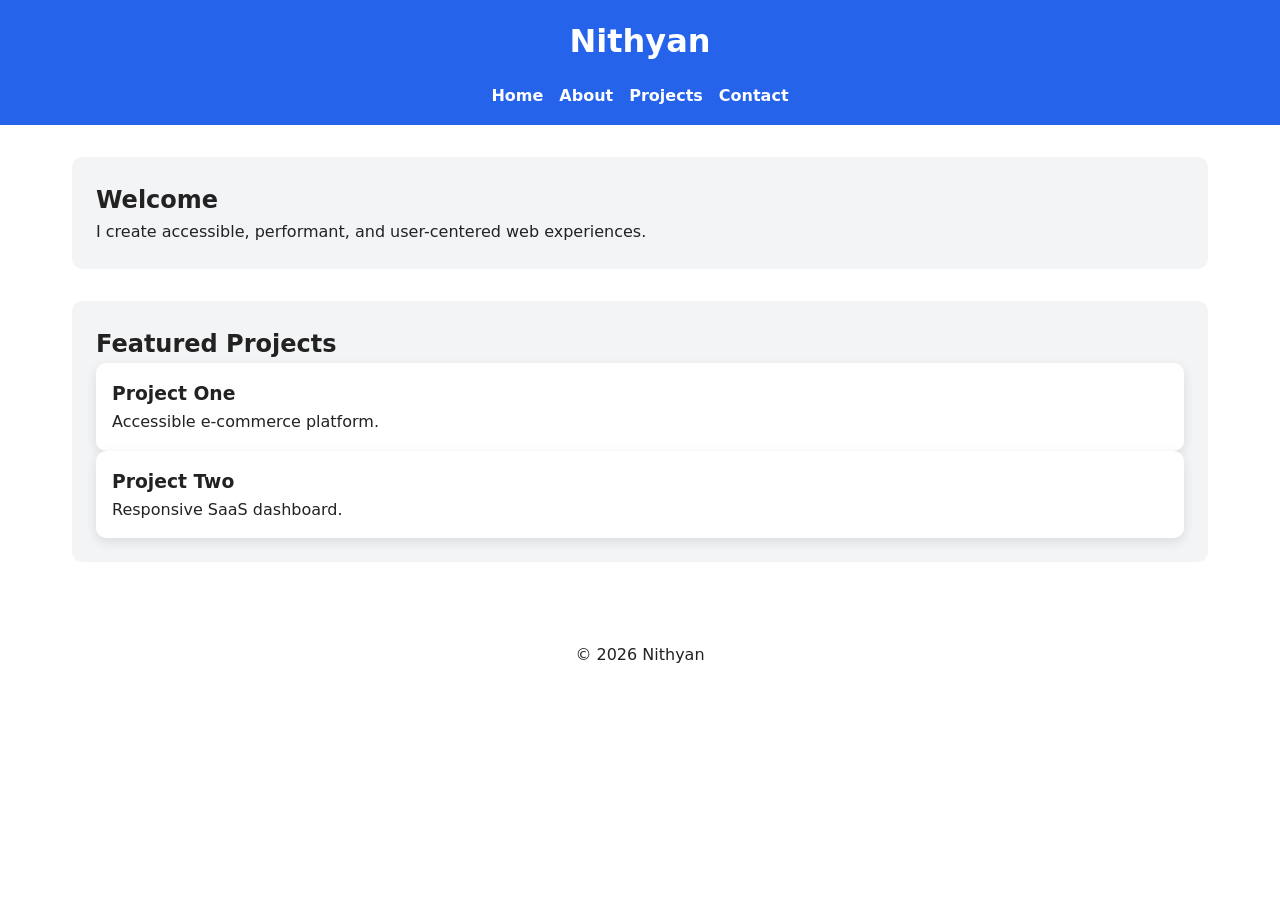
<file: index.html>
<!DOCTYPE html>
<html lang="en">
<head>
    <meta charset="UTF-8">
    <meta
        name="viewport"
        content="width=device-width, initial-scale=1.0">

    <title>Nithyan | Web Developer Portfolio</title>

    <meta
        name="description"
        content="Personal portfolio of Nithyan, web developer specializing in accessible, performant, and modern web applications.">

    <meta
        name="keywords"
        content="web developer, portfolio, accessibility, HTML5, CSS, JavaScript">

    <meta name="author" content="Nithyan">

    <meta property="og:title" content="Nithyan Portfolio">
    <meta property="og:description" content="Accessible and modern web development portfolio">
    <meta property="og:type" content="website">

    <link rel="canonical" href="https://example.com/">

    <meta name="robots" content="index,follow">
<link rel="stylesheet" href="style.css">
</head>

<body>

<a href="#main-content" class="skip-link">
    Skip to main content
</a>

<header role="banner">
    <h1>Nithyan</h1>

    <nav aria-label="Primary Navigation">
        <ul>
            <li><a href="index.html" aria-current="page">Home</a></li>
            <li><a href="about.html">About</a></li>
            <li><a href="projects.html">Projects</a></li>
            <li><a href="contact.html">Contact</a></li>
        </ul>
    </nav>
</header>

<main id="main-content">

    <section aria-labelledby="hero-heading">
        <h2 id="hero-heading">Welcome</h2>

        <p>
            I create accessible, performant, and user-centered web experiences.
        </p>
    </section>

    <section aria-labelledby="featured-projects">
        <h2 id="featured-projects">Featured Projects</h2>

        <article>
            <h3>Project One</h3>
            <p>Accessible e-commerce platform.</p>
        </article>

        <article>
            <h3>Project Two</h3>
            <p>Responsive SaaS dashboard.</p>
        </article>
    </section>

</main>

<footer>
    <p>&copy; 2026 Nithyan</p>
</footer>

</body>
</html>
</file>
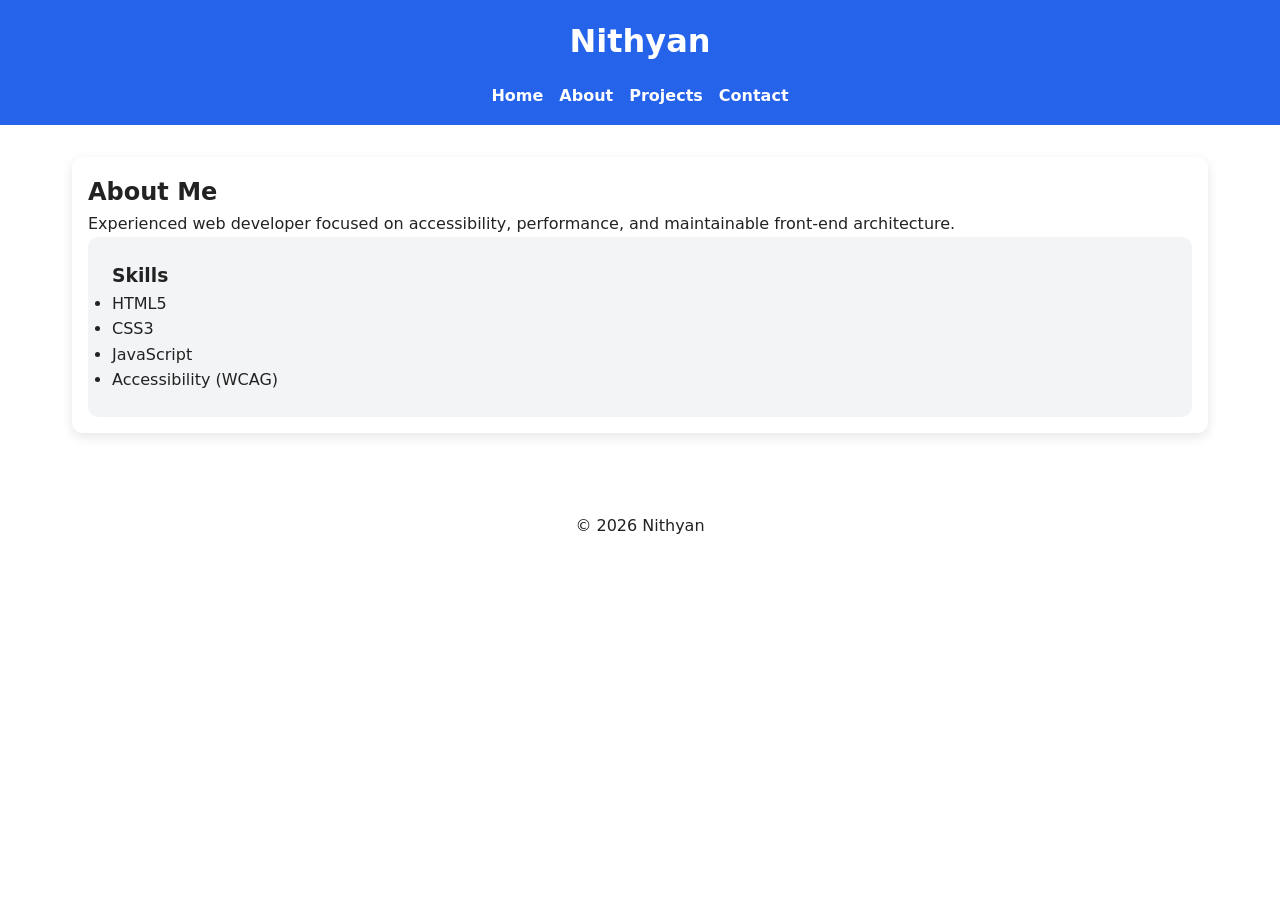
<file: about.html>
<!DOCTYPE html>
<html lang="en">
<head>
    <meta charset="UTF-8">
    <meta
        name="viewport"
        content="width=device-width, initial-scale=1.0">

    <title>About | Nithyan</title>

    <meta
        name="description"
        content="Learn about Nithyan's skills, experience, and professional background.">
<link rel="stylesheet" href="style.css">
</head>

<body>

<a href="#main-content" class="skip-link">
    Skip to main content
</a>

<header>
    <h1>Nithyan</h1>

    <nav aria-label="Primary Navigation">
        <ul>
            <li><a href="index.html">Home</a></li>
            <li><a href="about.html" aria-current="page">About</a></li>
            <li><a href="projects.html">Projects</a></li>
            <li><a href="contact.html">Contact</a></li>
        </ul>
    </nav>
</header>

<main id="main-content">

    <article aria-labelledby="about-heading">
        <h2 id="about-heading">About Me</h2>

        <p>
            Experienced web developer focused on accessibility,
            performance, and maintainable front-end architecture.
        </p>

        <section aria-labelledby="skills-heading">
            <h3 id="skills-heading">Skills</h3>

            <ul>
                <li>HTML5</li>
                <li>CSS3</li>
                <li>JavaScript</li>
                <li>Accessibility (WCAG)</li>
            </ul>
        </section>

    </article>

</main>

<footer>
    <p>&copy; 2026 Nithyan</p>
</footer>

</body>
</html>
</file>
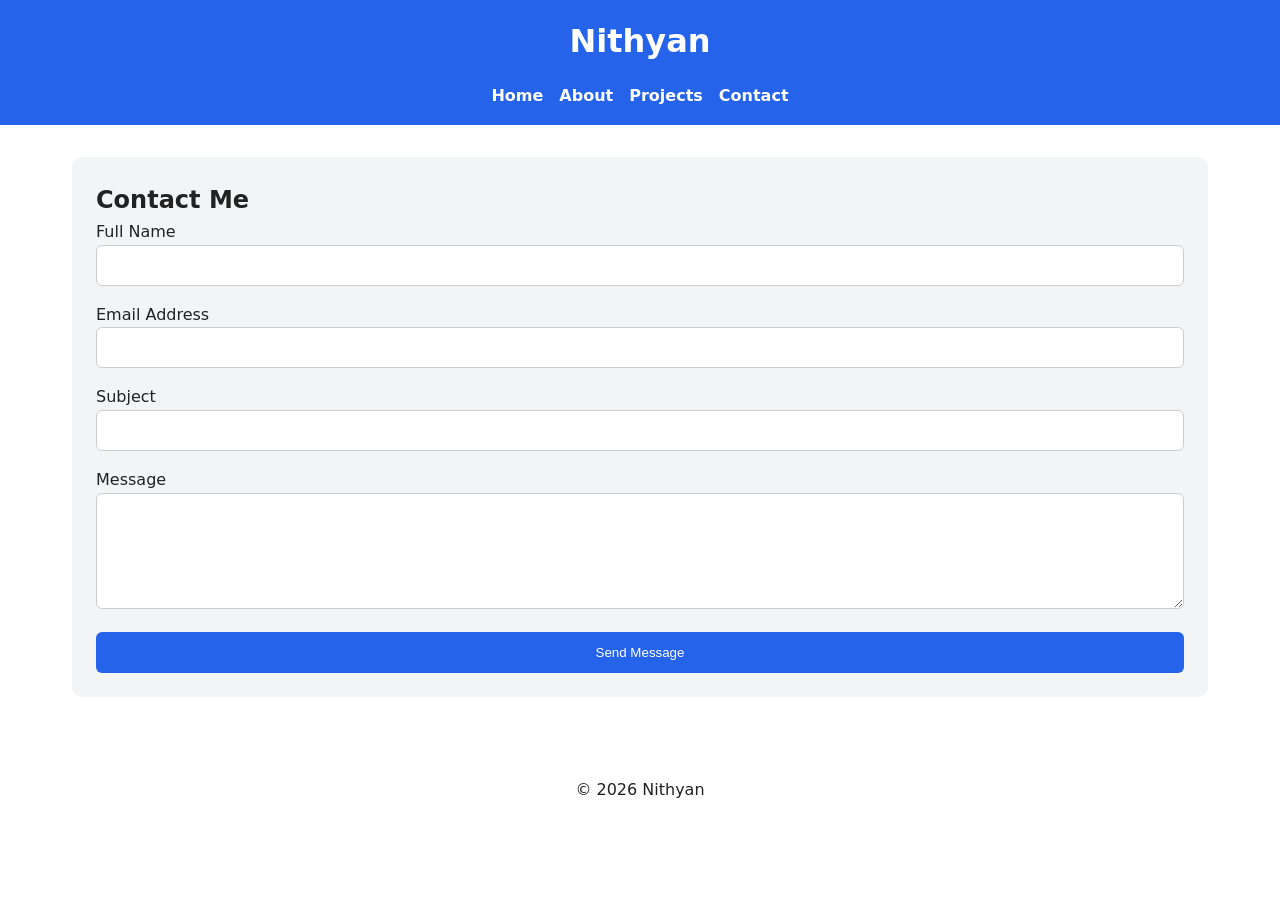
<file: contact.html>
<!DOCTYPE html>
<html lang="en">
<head>
    <meta charset="UTF-8">

    <meta
        name="viewport"
        content="width=device-width, initial-scale=1.0">

    <title>Contact | Nithyan</title>

    <meta
        name="description"
        content="Contact Nithyan for freelance and full-time opportunities.">
<link rel="stylesheet" href="style.css">
</head>

<body>

<a href="#main-content" class="skip-link">
    Skip to main content
</a>

<header>
    <h1>Nithyan</h1>

    <nav aria-label="Primary Navigation">
        <ul>
            <li><a href="index.html">Home</a></li>
            <li><a href="about.html">About</a></li>
            <li><a href="projects.html">Projects</a></li>
            <li><a href="contact.html" aria-current="page">Contact</a></li>
        </ul>
    </nav>
</header>

<main id="main-content">

    <section aria-labelledby="contact-heading">
        <h2 id="contact-heading">Contact Me</h2>

        <form
            action="#"
            method="post"
            aria-label="Contact Form">

            <div>
                <label for="name">
                    Full Name
                </label>

                <input
                    type="text"
                    id="name"
                    name="name"
                    autocomplete="name"
                    required>
            </div>

            <div>
                <label for="email">
                    Email Address
                </label>

                <input
                    type="email"
                    id="email"
                    name="email"
                    autocomplete="email"
                    required>
            </div>

            <div>
                <label for="subject">
                    Subject
                </label>

                <input
                    type="text"
                    id="subject"
                    name="subject"
                    required>
            </div>

            <div>
                <label for="message">
                    Message
                </label>

                <textarea
                    id="message"
                    name="message"
                    rows="6"
                    required></textarea>
            </div>

            <button type="submit">
                Send Message
            </button>

        </form>
    </section>

</main>

<footer>
    <p>&copy; 2026 Nithyan</p>
</footer>

</body>
</html>
</file>
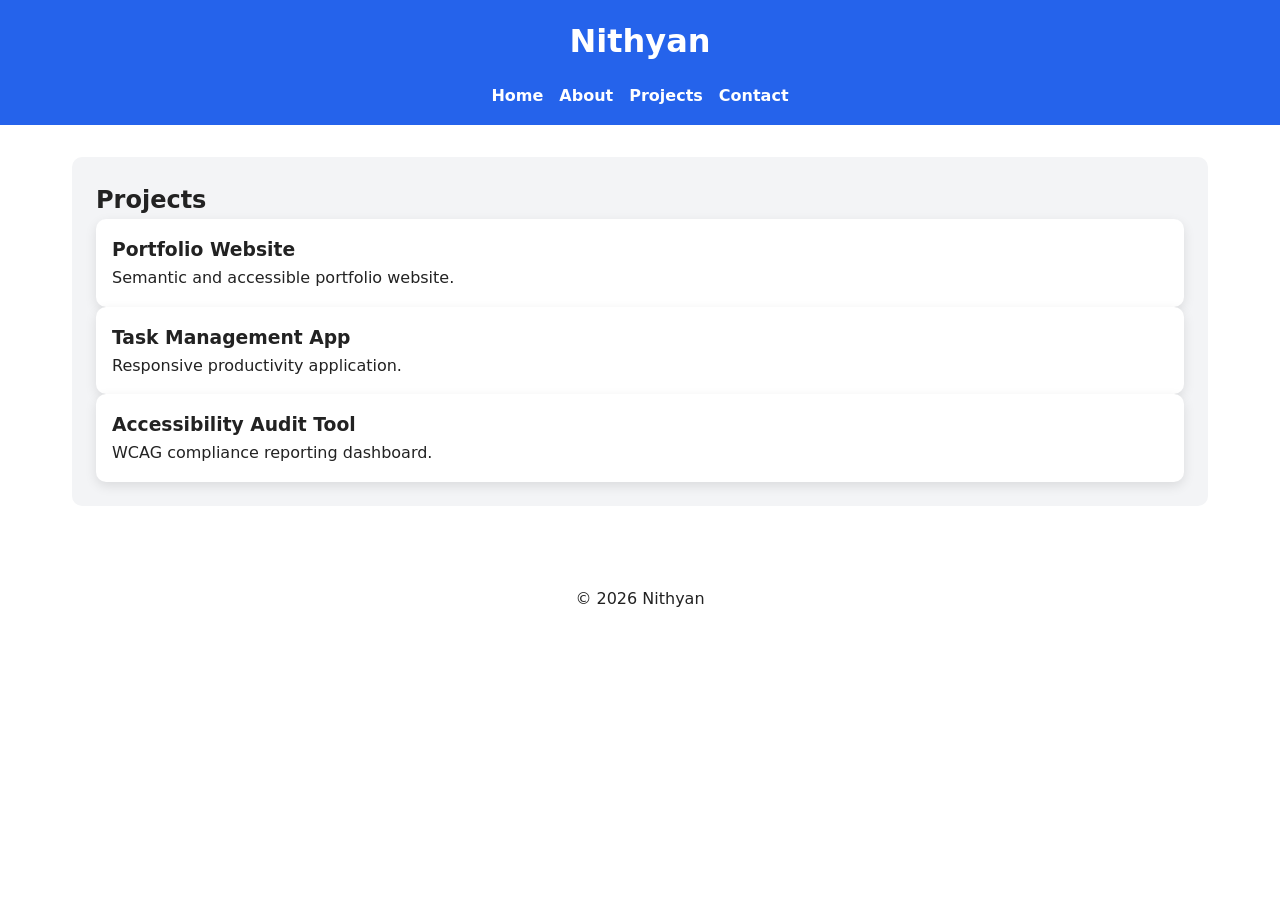
<file: projects.html>
<!DOCTYPE html>
<html lang="en">
<head>
    <meta charset="UTF-8">
    <meta
        name="viewport"
        content="width=device-width, initial-scale=1.0">

    <title>Projects | Nithyan</title>

    <meta
        name="description"
        content="Explore development projects built by Nithyan.">
<link rel="stylesheet" href="style.css">
</head>

<body>

<a href="#main-content" class="skip-link">
    Skip to main content
</a>

<header>
    <h1>Nithyan</h1>

    <nav aria-label="Primary Navigation">
        <ul>
            <li><a href="index.html">Home</a></li>
            <li><a href="about.html">About</a></li>
            <li><a href="projects.html" aria-current="page">Projects</a></li>
            <li><a href="contact.html">Contact</a></li>
        </ul>
    </nav>
</header>

<main id="main-content">

    <section aria-labelledby="projects-heading">
        <h2 id="projects-heading">Projects</h2>

        <article>
            <h3>Portfolio Website</h3>
            <p>Semantic and accessible portfolio website.</p>
        </article>

        <article>
            <h3>Task Management App</h3>
            <p>Responsive productivity application.</p>
        </article>

        <article>
            <h3>Accessibility Audit Tool</h3>
            <p>WCAG compliance reporting dashboard.</p>
        </article>

    </section>

</main>

<footer>
    <p>&copy; 2026 Nithyan</p>
</footer>

</body>
</html>
</file>
<file: style.css>
/* =========================
   CSS VARIABLES
========================= */

:root {
    --bg-color: #ffffff;
    --text-color: #222222;
    --primary-color: #2563eb;
    --secondary-color: #f3f4f6;
    --card-color: #ffffff;
    --shadow: 0 4px 12px rgba(0,0,0,0.1);
}

body.dark-mode {
    --bg-color: #121212;
    --text-color: #f5f5f5;
    --primary-color: #60a5fa;
    --secondary-color: #1e1e1e;
    --card-color: #252525;
}

/* =========================
   RESET
========================= */

* {
    margin: 0;
    padding: 0;
    box-sizing: border-box;
}

/* =========================
   BODY
========================= */

body {
    font-family: Arial, sans-serif;
    background: var(--bg-color);
    color: var(--text-color);
    line-height: 1.6;
    transition: 0.3s ease;
}

/* =========================
   HEADER
========================= */

header {
    background: var(--primary-color);
    color: white;
    padding: 1rem;
}

header h1 {
    text-align: center;
}

/* =========================
   FLEXBOX NAVIGATION
========================= */

nav ul {
    display: flex;
    justify-content: center;
    gap: 1rem;
    list-style: none;
    margin-top: 1rem;
    flex-wrap: wrap;
}

nav a {
    color: white;
    text-decoration: none;
    font-weight: bold;
}

nav a:hover,
nav a:focus {
    text-decoration: underline;
}

/* =========================
   MAIN GRID LAYOUT
========================= */

main {
    display: grid;
    gap: 2rem;
    padding: 2rem;
}

/* =========================
   HERO SECTION
========================= */

section {
    background: var(--secondary-color);
    padding: 1.5rem;
    border-radius: 10px;
}

/* =========================
   PROJECT GRID
========================= */

#featured-projects,
.projects-grid {
    display: grid;
    gap: 1.5rem;
}

article {
    background: var(--card-color);
    padding: 1rem;
    border-radius: 10px;
    box-shadow: var(--shadow);
}

/* =========================
   FORM
========================= */

form {
    display: flex;
    flex-direction: column;
    gap: 1rem;
}

input,
textarea {
    width: 100%;
    padding: 0.75rem;
    border: 1px solid #ccc;
    border-radius: 6px;
}

button {
    background: var(--primary-color);
    color: white;
    border: none;
    padding: 0.8rem;
    cursor: pointer;
    border-radius: 6px;
}

button:hover {
    opacity: 0.9;
}

/* =========================
   FOOTER
========================= */

footer {
    text-align: center;
    padding: 1rem;
    margin-top: 2rem;
}

/* =========================
   SKIP LINK
========================= */

.skip-link {
    position: absolute;
    left: -9999px;
}

.skip-link:focus {
    left: 10px;
    top: 10px;
    background: yellow;
    padding: 10px;
    z-index: 1000;
}

/* =========================
   TABLET
========================= */

@media (min-width: 768px) {

    main {
        grid-template-columns: 1fr;
    }

    .projects-grid,
    #featured-projects {
        grid-template-columns: repeat(2, 1fr);
    }
}

/* =========================
   DESKTOP
========================= */

@media (min-width: 1024px) {

    main {
        max-width: 1200px;
        margin: auto;
    }

    .projects-grid,
    #featured-projects {
        grid-template-columns: repeat(3, 1fr);
    }
}
.skip-link {
    position: absolute;
    left: -9999px;
}

.skip-link:focus {
    left: 1rem;
    top: 1rem;
    background: #000;
    color: #fff;
    padding: 0.75rem;
    z-index: 1000;
}

:focus-visible {
    outline: 3px solid #005fcc;
    outline-offset: 2px;
}

body {
    line-height: 1.6;
    font-family: system-ui, sans-serif;
}
</file>
